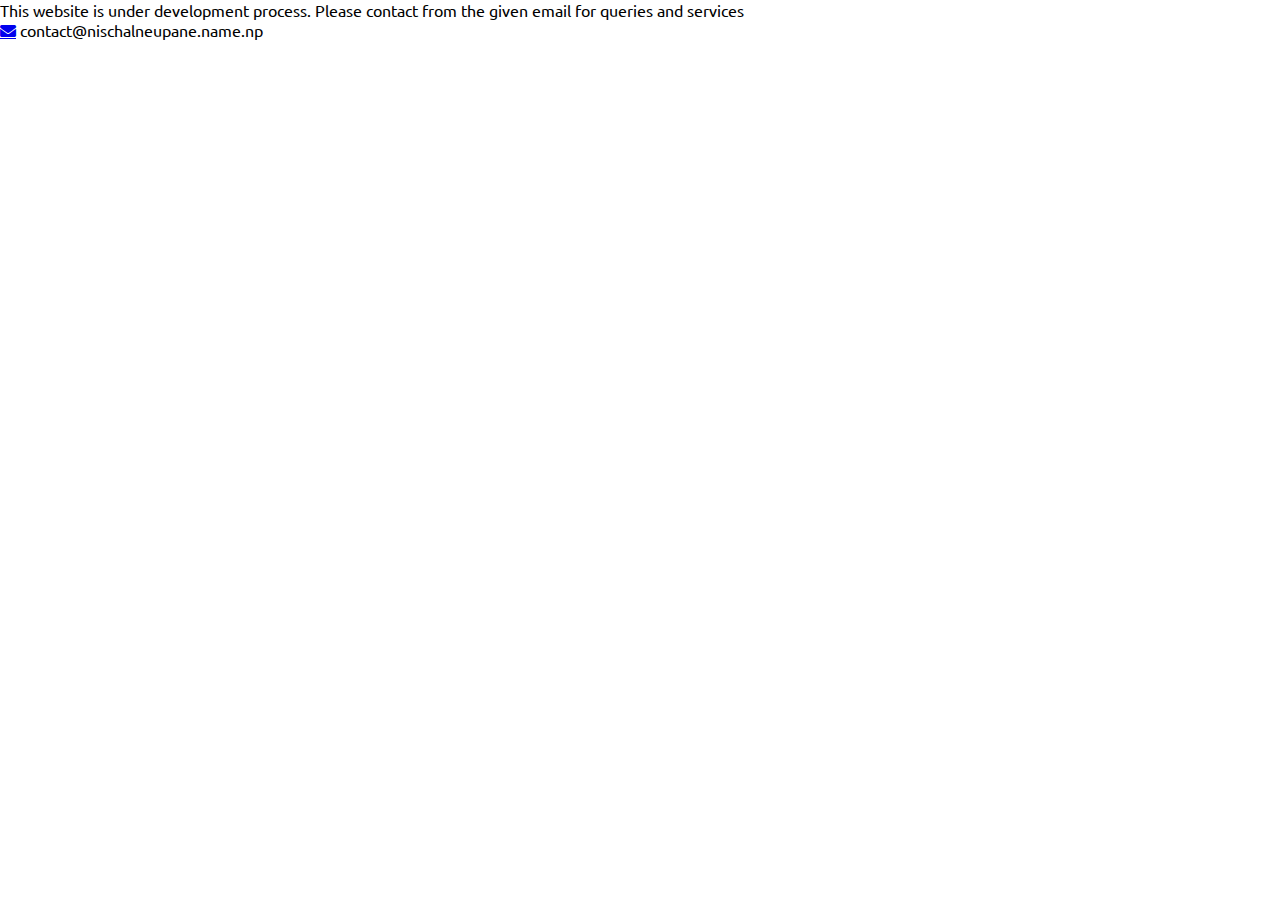
<file: index.html>
<!DOCTYPE html>
<html lang="en">

<head>
    <meta charset="UTF-8">
    <meta name="keywords"
        content="Nischal Neupane,nischal,Software Developer,cyberzify,   NN   ,NischalNeupane,KMC,NN,NN" />
    <meta name="viewport" content="width=device-width">
    <title>Nischal Neupane</title>
    <link rel="shortcut icon" href="images/logow-modified.png">
    <link
        href="https://fonts.googleapis.com/css2?family=Ubuntu:ital,wght@0,300;0,400;0,500;0,700;1,300;1,400;1,500;1,700&amp;display=swap"
        rel="stylesheet">
    <link rel="preconnect" href="https://fonts.googleapis.com">
    <link rel="preconnect" href="https://fonts.googleapis.com">
    <link rel="preconnect" href="https://fonts.googleapis.com">
    <link rel="stylesheet" href="https://cdnjs.cloudflare.com/ajax/libs/font-awesome/5.13.1/css/all.min.css">
    <link rel="stylesheet" href="css/style.css">
    <script src="https://cdnjs.cloudflare.com/ajax/libs/jquery/3.5.1/jquery.min.js"></script>
    <script src="javascript/scripts.js"></script>
</head>

<body>

 This website is under development process. Please contact from the given email for queries and services

 

                <div class="item secondary">
                    <a href="mailto:contact@nischalneupane.name.np?subject=Website Email" class="fas fa-envelope"></a>
                    contact@nischalneupane.name.np
                </div>


</body>

</html>
</file>
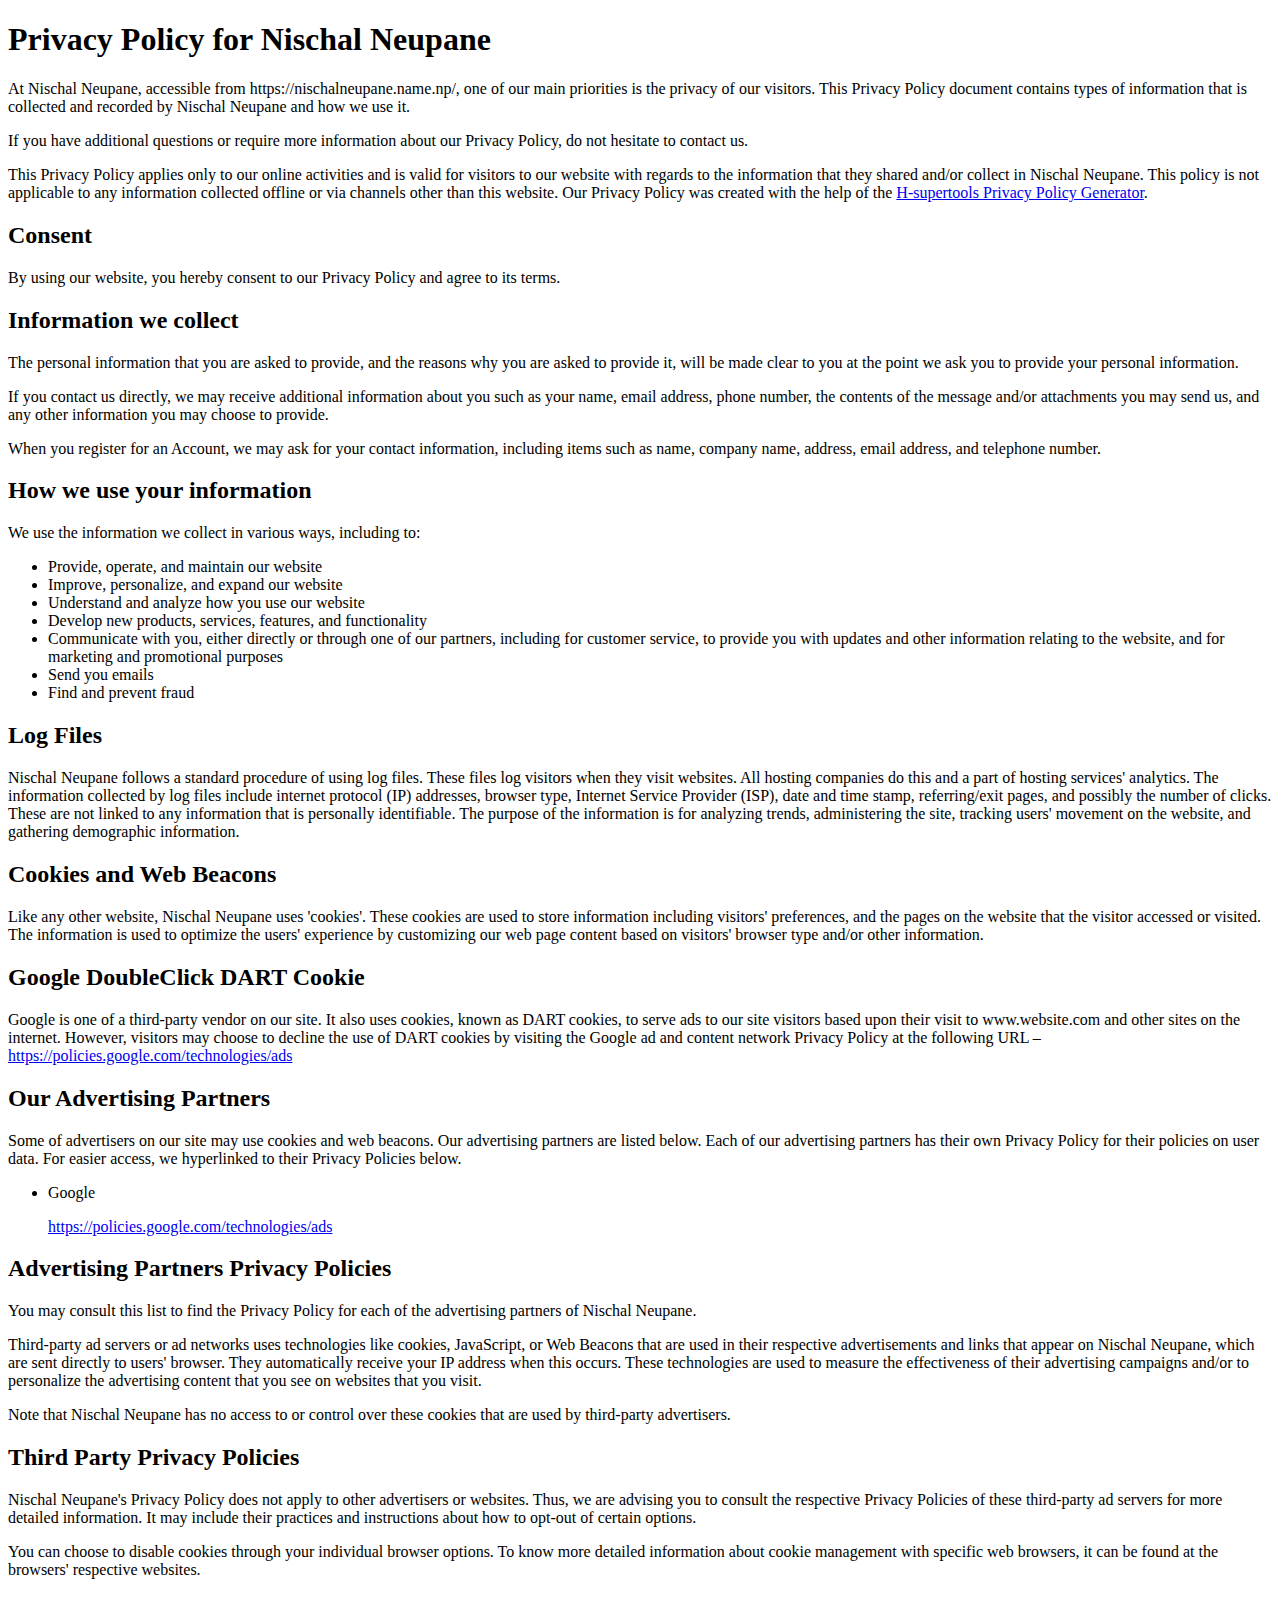
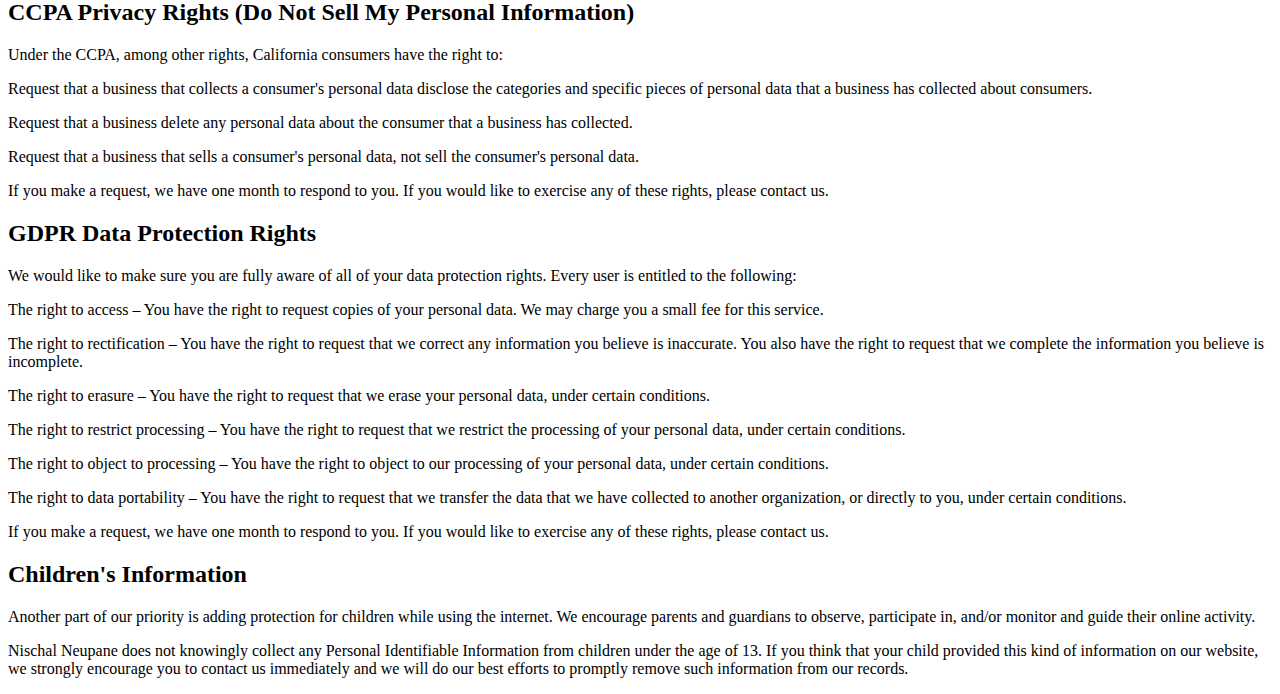
<file: privacypolicy.html>
<!DOCTYPE html>
<html lang="en">
<head>
    <meta charset="UTF-8">
    <meta http-equiv="X-UA-Compatible" content="IE=edge">
    <meta name="viewport" content="width=device-width, initial-scale=1.0">
    <title>Privacy Policy</title>
</head>
<body>
    <h1>Privacy Policy for Nischal Neupane</h1>

<p>At Nischal Neupane, accessible from https://nischalneupane.name.np/, one of our main priorities is the privacy of our visitors. This Privacy Policy document contains types of information that is collected and recorded by Nischal Neupane and how we use it.</p>

<p>If you have additional questions or require more information about our Privacy Policy, do not hesitate to contact us.</p>

<p>This Privacy Policy applies only to our online activities and is valid for visitors to our website with regards to the information that they shared and/or collect in Nischal Neupane. This policy is not applicable to any information collected offline or via channels other than this website. Our Privacy Policy was created with the help of the 
<a href="https://h-supertools.com/web/privacy-policy-generator/">H-supertools Privacy Policy Generator</a>.</p>

<h2>Consent</h2>

<p>By using our website, you hereby consent to our Privacy Policy and agree to its terms.</p>

<h2>Information we collect</h2>

<p>The personal information that you are asked to provide, and the reasons why you are asked to provide it, will be made clear to you at the point we ask you to provide your personal information.</p>
<p>If you contact us directly, we may receive additional information about you such as your name, email address, phone number, the contents of the message and/or attachments you may send us, and any other information you may choose to provide.</p>
<p>When you register for an Account, we may ask for your contact information, including items such as name, company name, address, email address, and telephone number.</p>

<h2>How we use your information</h2>

<p>We use the information we collect in various ways, including to:</p>

<ul>
<li>Provide, operate, and maintain our website</li>
<li>Improve, personalize, and expand our website</li>
<li>Understand and analyze how you use our website</li>
<li>Develop new products, services, features, and functionality</li>
<li>Communicate with you, either directly or through one of our partners, including for customer service, to provide you with updates and other information relating to the website, and for marketing and promotional purposes</li>
<li>Send you emails</li>
<li>Find and prevent fraud</li>
</ul>

<h2>Log Files</h2>

<p>Nischal Neupane follows a standard procedure of using log files. These files log visitors when they visit websites. All hosting companies do this and a part of hosting services' analytics. The information collected by log files include internet protocol (IP) addresses, browser type, Internet Service Provider (ISP), date and time stamp, referring/exit pages, and possibly the number of clicks. These are not linked to any information that is personally identifiable. The purpose of the information is for analyzing trends, administering the site, tracking users' movement on the website, and gathering demographic information.</p>

<h2>Cookies and Web Beacons</h2>

<p>Like any other website, Nischal Neupane uses 'cookies'. These cookies are used to store information including visitors' preferences, and the pages on the website that the visitor accessed or visited. The information is used to optimize the users' experience by customizing our web page content based on visitors' browser type and/or other information.</p>

<h2>Google DoubleClick DART Cookie</h2>

<p>Google is one of a third-party vendor on our site. It also uses cookies, known as DART cookies, to serve ads to our site visitors based upon their visit to www.website.com and other sites on the internet. However, visitors may choose to decline the use of DART cookies by visiting the Google ad and content network Privacy Policy at the following URL – <a href="https://policies.google.com/technologies/ads">https://policies.google.com/technologies/ads</a></p>

<h2>Our Advertising Partners</h2>

<p>Some of advertisers on our site may use cookies and web beacons. Our advertising partners are listed below. Each of our advertising partners has their own Privacy Policy for their policies on user data. For easier access, we hyperlinked to their Privacy Policies below.</p>

<ul>
    <li>
        <p>Google</p>
        <p><a href="https://policies.google.com/technologies/ads">https://policies.google.com/technologies/ads</a></p>
    </li>
</ul>

<h2>Advertising Partners Privacy Policies</h2>

<P>You may consult this list to find the Privacy Policy for each of the advertising partners of Nischal Neupane.</p>

<p>Third-party ad servers or ad networks uses technologies like cookies, JavaScript, or Web Beacons that are used in their respective advertisements and links that appear on Nischal Neupane, which are sent directly to users' browser. They automatically receive your IP address when this occurs. These technologies are used to measure the effectiveness of their advertising campaigns and/or to personalize the advertising content that you see on websites that you visit.</p>

<p>Note that Nischal Neupane has no access to or control over these cookies that are used by third-party advertisers.</p>

<h2>Third Party Privacy Policies</h2>

<p>Nischal Neupane's Privacy Policy does not apply to other advertisers or websites. Thus, we are advising you to consult the respective Privacy Policies of these third-party ad servers for more detailed information. It may include their practices and instructions about how to opt-out of certain options. </p>

<p>You can choose to disable cookies through your individual browser options. To know more detailed information about cookie management with specific web browsers, it can be found at the browsers' respective websites.</p>

<h2>CCPA Privacy Rights (Do Not Sell My Personal Information)</h2>

<p>Under the CCPA, among other rights, California consumers have the right to:</p>
<p>Request that a business that collects a consumer's personal data disclose the categories and specific pieces of personal data that a business has collected about consumers.</p>
<p>Request that a business delete any personal data about the consumer that a business has collected.</p>
<p>Request that a business that sells a consumer's personal data, not sell the consumer's personal data.</p>
<p>If you make a request, we have one month to respond to you. If you would like to exercise any of these rights, please contact us.</p>

<h2>GDPR Data Protection Rights</h2>

<p>We would like to make sure you are fully aware of all of your data protection rights. Every user is entitled to the following:</p>
<p>The right to access – You have the right to request copies of your personal data. We may charge you a small fee for this service.</p>
<p>The right to rectification – You have the right to request that we correct any information you believe is inaccurate. You also have the right to request that we complete the information you believe is incomplete.</p>
<p>The right to erasure – You have the right to request that we erase your personal data, under certain conditions.</p>
<p>The right to restrict processing – You have the right to request that we restrict the processing of your personal data, under certain conditions.</p>
<p>The right to object to processing – You have the right to object to our processing of your personal data, under certain conditions.</p>
<p>The right to data portability – You have the right to request that we transfer the data that we have collected to another organization, or directly to you, under certain conditions.</p>
<p>If you make a request, we have one month to respond to you. If you would like to exercise any of these rights, please contact us.</p>

<h2>Children's Information</h2>

<p>Another part of our priority is adding protection for children while using the internet. We encourage parents and guardians to observe, participate in, and/or monitor and guide their online activity.</p>

<p>Nischal Neupane does not knowingly collect any Personal Identifiable Information from children under the age of 13. If you think that your child provided this kind of information on our website, we strongly encourage you to contact us immediately and we will do our best efforts to promptly remove such information from our records.</p>
</body>
</html>
</file>
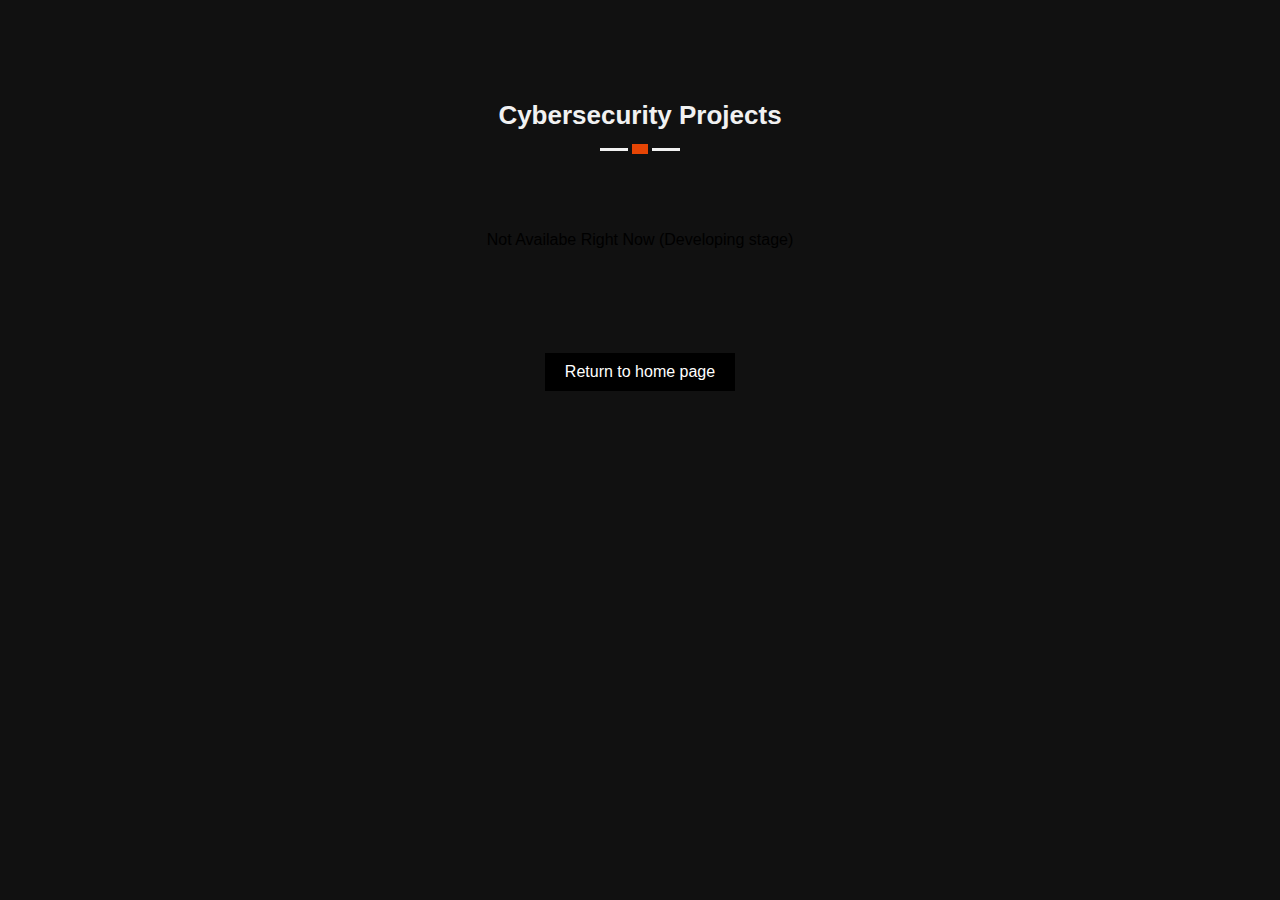
<file: projects-cybersecurity.html>
<!DOCTYPE html>
<html lang="en">
<head>
    <meta charset="UTF-8">
    <meta http-equiv="X-UA-Compatible" content="IE=edge">
    <meta name="viewport" content="width=device-width, initial-scale=1.0">
    <title>Cybersecurity</title>
    <link rel="stylesheet" href="css/style.css">
    <link rel="stylesheet" href="css/projects.css">
</head>
<body>
     <section id="project" class="primary dark">
        <div class="inner-width">
            <h1 class="section-title">Cybersecurity Projects</h1>
            <div class="contact-info">
               
Not Availabe Right Now (Developing stage)

            </div>
            <div class="return-home">
                <a href="index.html#project"><button class="homepage">Return to home page</button></a>
            </div>
        </div>
    </section>
</body>
</html>
</file>
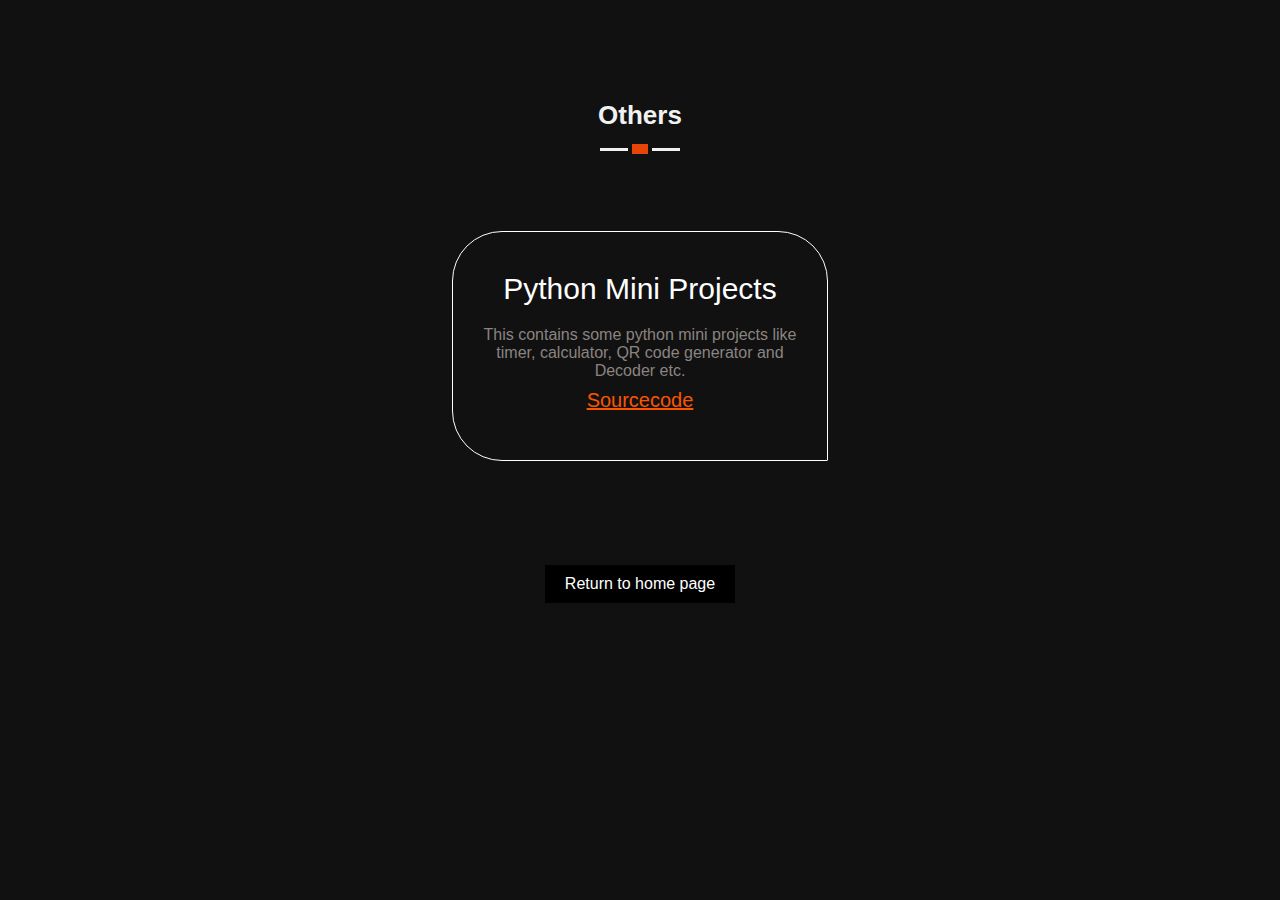
<file: projects-others.html>
<!DOCTYPE html>
<html lang="en">
<head>
    <meta charset="UTF-8">
    <meta http-equiv="X-UA-Compatible" content="IE=edge">
    <meta name="viewport" content="width=device-width, initial-scale=1.0">
    <title>Others</title>
    <link rel="stylesheet" href="css/style.css">
    <link rel="stylesheet" href="css/projects.css">
</head>
<body>
     <section id="project" class="primary dark">
        <div class="inner-width">
            <h1 class="section-title">Others</h1>
            <div class="contact-info">
                <div class="item secondary">
                    <span>Python Mini Projects</span>
                    <p>This contains some python mini projects like timer, calculator, QR code generator and Decoder etc.</p>
                    <a href="https://github.com/DcodeNischal/python_mini_projects" target="_blank">Sourcecode</a>
                </div>

            </div>
            <div class="return-home">
                <a href="index.html#project"><button class="homepage">Return to home page</button></a>
            </div>
        </div>
    </section>
</body>
</html>
</file>
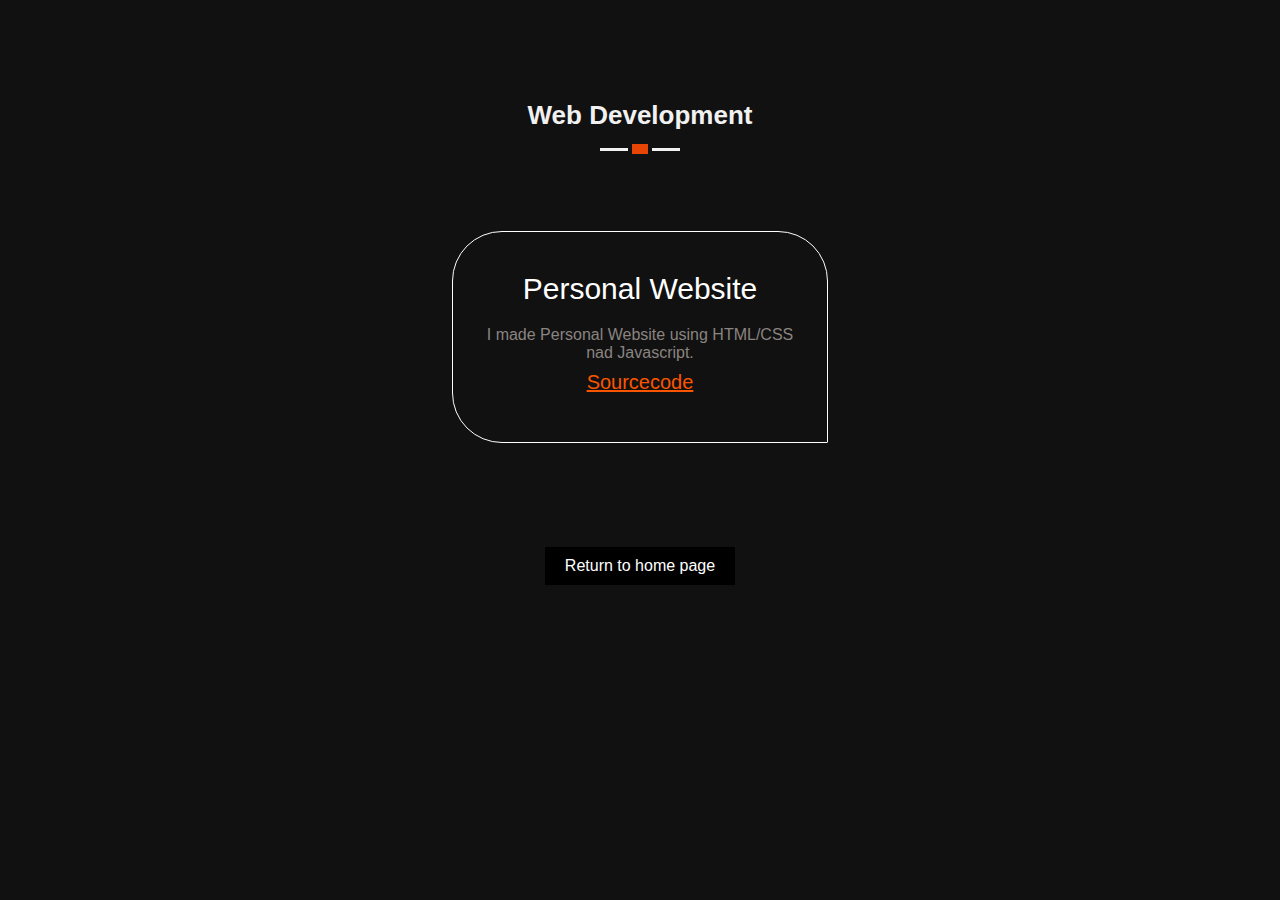
<file: projects-web.html>
<!DOCTYPE html>
<html lang="en">
<head>
    <meta charset="UTF-8">
    <meta http-equiv="X-UA-Compatible" content="IE=edge">
    <meta name="viewport" content="width=device-width, initial-scale=1.0">
    <title>Web Development</title>
    <link rel="stylesheet" href="css/style.css">
    <link rel="stylesheet" href="css/projects.css">
</head>
<body>
     <section id="project" class="primary dark">
        <div class="inner-width">
            <h1 class="section-title">Web Development</h1>
            <div class="contact-info">
                <div class="item secondary">
                    <span>Personal Website</span>
                    <p>I made Personal Website using HTML/CSS nad Javascript. </p>
                    <a href="https://github.com/nischalneupane21/nischalnenupane.name.np" target="_blank">Sourcecode</a>
                </div>

                

            </div>
            <div class="return-home">
                <a href="index.html#project"><button class="homepage">Return to home page</button></a>
            </div>
        </div>
    </section>
</body>
</html>
</file>
<file: css/style.css>
*{
  margin: 0;
  padding: 0;
  font-family: "Ubuntu",sans-serif;
  box-sizing: border-box;
}

html{
  scroll-behavior: smooth;
}

::selection{
  background-color: rgb(255, 81, 0);
}

::-webkit-scrollbar{
  width: 0px;
  background-color: #f1f1f1;
}

::-webkit-scrollbar-thumb{
  background-color: #353b48;
}

.navbar{
    position: fixed;
    background-color: transparent;
    width: 100%;
    padding: 30px 0;
    top: 0;
    z-index: 999;
    transition: .3s linear;
}


.inner-width{
    max-width: 1300px;
    margin: auto;
    padding: 0 40px;
}

.navbar .inner-width{
    display: flex;
    align-items: center;
    justify-content: space-between;
}

.logo{
   height: 80%;
    background-size:cover;
    transition: .2s;
    text-decoration: none;
    color: white;
    font-family: monospace;
    font-size: 20px;
    border: 1px solid white;
    padding: 7px 10px;
    display: flex;
    align-items: center;
}

.menu-toggler{
    background: none;
    width: 30px;
    border: none;
    cursor: pointer;
    position: relative;
    outline: none;
    z-index: 999;
    display: none;
}

.menu-toggler span{
    display: block;
    height: 3px;
    background-color: #fff;
    margin: 6px 0;
    position: relative;
    transition: .3s linear;
}

.navbar-menu a{
    color: #fff;
    font-size: 15px;
    font-weight: 500;
    margin-left: 30px;
    transition: .2s linear;
    text-decoration: none;
}

.navbar-menu a:hover{
    color: rgb(255, 81, 0);
    transform: scale(1.5) translate(10%,0%);
}

.sticky{
    background-color: #fff;
    padding: 10px 0;
}

.sticky .logo{
    color: black;
    border: 1px solid black;
} 

.sticky .navbar-menu a{
    color: #111;
}

.sticky .menu-toggler span{
    background-color: #111;
}

#home{
    height: 100vh;
    min-height: 500px;
  background-color: #111;
      background:url(../images/background.gif) ;
    background-size: cover;
    filter:blur(3);
    -webkit-filter:blur(3);
    background-attachment: fixed;
}


#home .inner-width{
    display: flex;
    align-items: center;
    justify-content: center;
    height: 100%;
    text-align: center;
}

#home .content {
    width: 100%;
    color: #fff;
}

#home .content h1{
    font-size: 50px;
    margin-bottom: 60px;
}

#home .content h1::after{
    content:"Hi, I'm Nischal Neupane";
    animation: lala 10s linear infinite;
}
@keyframes lala {
    20%{
        content:" I'm a undergraduate Student";
    }
    40%{
        content:" I'm a Digital Marketer";
    }
    60%{
        content:" I'm a Developer";
    }
    80%{
        content:" I'm a Brand Designer";
    }
}

.sm a{
    color: white;
    font-size: 22px;
    margin: 0 10px;
    transition: .2s linear;
    text-decoration: solid;
}

.sm a:hover{
  color:rgb(255, 81, 0);
  transform: rotateZ(45deg) scale(1.5);
}

#home .buttons{
    margin-top: 60px;
}

#home .buttons a{
    display: inline-block;
    margin: 15px 10px;
    color: rgb(255, 81, 0);
    font-size: 15px;
    font-weight: 500;
    width: 180px;
    border: 1px solid;
    padding: 14px 0;
    border-radius: 6px;
    transition: .2s linear;
    text-decoration: none;
}

#home .buttons a:hover
{
    background-color: rgb(230, 69, 5);
    color: #fff;
}

#home .buttons a:hover{
  transform:scale(0.9);
}

section{
    padding: 100px 0;
    background-color:#fff;
  }
  
  .section-title{
    text-align: center;
    margin-bottom: 80px;
    position: relative;
    font-size: 26px;
    padding-bottom: 20px;
    color: #111;
  }
  
  .section-title::before{
    content: "";
    position: absolute;
    width: 80px;
    height: 3px;
    background-color: #111;
    bottom: 0;
    left: calc(50% - 40px);
  }
  
  .section-title::after{
    content: "";
    position: absolute;
    width: 16px;
    height: 10px;
    background-color: rgb(230, 69, 5);
    border: 4px solid #fff;
    left: calc(50% - 12px);
    bottom: -7px;
  }

  
  .about-content{
    display: flex;
    align-items: center;
    flex-wrap: wrap;
  }
  
  .about-pic{
    width: 200px;
    border-radius: 50%;
    margin-right: 100px;
    transition: .2s;
  }
  
  .about-text{
    flex: 1;
  }
  
  .about-text a{
    font-family: monospace bold;
    font-weight: 700;
    color:black;
  }
  .about-text h2{
    color: black;
    margin-top:0;
    font-family: monospace bold;
    font-weight: 500;
  }

  .about-text h3{
    margin: 10px 0;
    color: #444;
    font-size: 16px;
  }

  .about-text h3 span:nth-child(1):after,
  .about-text h3 span:nth-child(2):after{
    content: "";
    width: 6px;
    height: 6px;
    background-color: #444;
    display: inline-block;
    border-radius: 50%;
    margin: 0 14px;
  }

  .about-text p{
    font-size: 17px;
    text-align: justify;
    line-height: 26px;
    margin-top: 20px;
  }

  .skills{
    margin-top: 40px;
    display: flex;
    justify-content: space-between;
    flex-wrap: wrap;
  }
  
  .skill{
    width: calc(50% - 20px);
    margin: 15px 0;
  }
  
  .skill-info{
    display: flex;
    justify-content: space-between;
  }
  
  .skill-bar{
    height: 3px;
    background-color: #ddd;
    margin-top: 14px;
    position: relative;
  }
  
  .skill-bar::after{
    content: "";
    position: absolute;
    height: 6px;
    background-color: rgb(255, 81, 0);
    bottom: 0;
  }
  
  .html:after{
    width: 90%;
  }
  
  .css:after{
    width: 60%;
  }
  
  .js:after{
    width: 30%;
  }
  
  .py:after{
    width: 60%;
  }
  
  .ps:after{
    width: 80%;
  }
  
  .c:after{
    width: 70%;
  }

  .php::after{
    width: 20%;
  }

  .cpp::after{
    width: 60%;
  }

  .mysql::after{
    width: 10%;
  }
  .bash::after{
    width: 10%;
  }


  section.dark{
    background-color: #111;
  }

  section.dark .section-title{
    color: #f1f1f1;
  }

  section.dark .section-title::before{
    background-color: #f1f1f1;
  }

  section.dark .section-title::after{
    border: 4px solid #111;
  }

  .services{
    display: flex;
    justify-content:space-between;
    flex-wrap: wrap;
  }

  .service{
    width: calc(50% - 20px);
    text-align: center;
    border: 1px solid rgb(255, 81, 0);
    border-radius: 6px;
    margin: 20px 0;
    padding: 40px 20px;
    color: #fff;
    cursor: pointer;
    transition: .3s linear;
  }

  .service .icon{
    color: rgb(255, 81, 0);
    font-size: 40px;
    margin-bottom: 20px;
    transition: .3s linear;
  }

  .service h4{
    font-size: 16px;
    margin-top: 3px;
    margin-bottom: 6px;
  }

  .service:hover{
    background-color: rgb(255, 81, 0);
    transform:scale(0.9);
  }

  .service:hover .icon{
    color:#fff; 
  }
  
  .time-line,.works{
    display: flex;
    justify-content: space-between;
    flex-wrap: wrap;
  }
  
  .block{
    width: calc(50% - 20px);
    background-color: #fff;
    border: 1px solid #ddd;
    margin: 10px 0;
    padding: 30px;
    position: relative;
    transition: .5s;
  }
  
  .block::before{
    content: "";
    position: absolute;
    width: 1px;
    height: 120%;
    background-color: #ddd;
    left: -20px;
    top: 50%;
    transform: translateY(-50%);
  }
  
  .block::after{
    content: "";
    position: absolute;
    width: 16px;
    height: 16px;
    background-color: rgb(255, 81, 0);
    left: -28px;
    top: 30px;
    border-radius: 50%;
  }
  .block:hover{
    transform:scale(0.9);
    transition: .5s;
  }
  
  .block h3{
    font-size: 16px;
    margin: 10px 0;
  }
  
  .block p{
    font-size: 15px;
    color: #444;
  }



  .project-info{
    display: flex;
    justify-content: space-around;
    flex-wrap: wrap;
    margin-bottom: 60px;
    text-decoration: none;
    gap: 25px;
    
  }
  
  .project-info .item{
    width: calc(33% - 20px);
    height: 160px;
    background-color: #111;
    color: #fff;
    text-align: center;
    border-radius: 1px;
    cursor: pointer;
    transition: .3s linear;
    text-decoration: none;
    border: 1px solid rgb(230, 69, 5);

  }
  
  .project-info a{
    display: block;
    font-size: 40px;
    line-height: 120px;
    height: 100px;
    text-decoration: none;
    color: rgb(230, 69, 5);
    transition: .3s linear;
  }
  
  .project-info .item:hover{
    background-color: rgb(255, 81, 0);
    transform:scale(0.9);
  }

  .project-info .item:hover a{
    color: #fff;
    transition: .7s;
  }
  
  
  .contact-info{
    display: flex;
    justify-content: space-around;
    flex-wrap: wrap;
    margin-bottom: 60px;
    text-decoration: none;
    gap: 25px;
    margin-bottom: 100px;
  }
  
  .contact-info .item{
    width: calc(33% - 20px);
    height: 160px;
    background-color: #111;
    color: #fff;
    text-align: center;
    border-radius: 1px;
    cursor: pointer;
    transition: .3s linear;
    text-decoration: none;

  }
  
  .contact-info a{
    display: block;
    font-size: 40px;
    line-height: 120px;
    height: 100px;
    text-decoration: none;
    color: inherit;
  }
  
  .contact-info .item:hover{
    background-color: rgb(255, 81, 0);
    transform:scale(0.9);
  }

  .contact-form{
    display: flex;
    justify-content: space-between;
    flex-wrap: wrap;
  }
  
  .contact-form input, .contact-form textarea{
    width: 100%;
    height: 50px;
    margin: 10px 0;
    background-color: #000000;
    border: none;
    outline: none;
    padding: 20px;
    border-radius: 4px;
    color: rgb(255, 255, 255);
  }
  
  .nameZone, .emailZone{
    max-width: calc(50% - 10px);
  }
  
  .messageZone{
    min-height: 200px;
    resize: vertical;
  }
  
  .contact-form .btn{
    width: 180px;
    background-color:black;
    color: white;
    font-size: 16px;
    border: none;
    padding: 0;
    margin-left: auto;
    cursor: pointer;
    transition: .3s linear;
  }
  
  .contact-form .btn:hover{
    background-color: rgb(255, 81, 0);
    color: #fff;
  }

 
  
  footer{
    color: #fff;
    padding: 80px 0;
    text-align: center;
    background:url(../images/back.gif) no-repeat center;
  }
  
  .copyright{
    margin-bottom: 20px;
    font-size: 15px;
  }
  
  .copyright a{
    font-size: 16px;
    color: rgb(161, 159, 158);
    font-weight: 500;
    text-decoration: none;
  }
  
  .goTop{
    position: fixed;
    z-index: 999;
    bottom: 40px;
    right: 40px;
    width: 40px;
    height: 40px;
    background-color: rgb(255, 81, 0);
    border: none;
    border-radius: 6px;
    cursor: pointer;
    color: #fff;
    outline: none;
    display: none;
  }

@media screen and (max-width: 980px){
    .menu-toggler{
      display: block;
    }
  
    .navbar-menu{
      position: fixed;
      height: 100vh;
      width: 100%;
      background-color: #353b48;
      top: 0;
      right: -100%;
      max-width: 400px;
      padding: 80px 50px;
      transition: .3s linear;
    }
  
    .navbar-menu a{
      display: block;
      font-size: 30px;
      margin: 30px 0;
    }
  
    .sticky .navbar-menu{
      background-color: #f1f1f1;
    }
    
    .navbar-menu.active{
      right: 0;
    }
  
    .menu-toggler.active span:nth-child(1){
      transform: rotate(-45deg);
      top: 4px;
    }
  
    .menu-toggler.active span:nth-child(2){
      opacity: 0;
    }
  
    .menu-toggler.active span:nth-child(3){
      transform: rotate(45deg);
      bottom: 14px;
    }

    .inner-width{
      max-width: 800px;
    }

    .about-pic{
      margin: 0 auto 60px;
    }

    .about-text{
      flex: 100%;
      text-align: center;
    }

    .project-info{
      flex-direction: column;
      align-items: center;
      gap: 25px;
    }

    .project-info .item{
      width: 80%;
      height: 160px;
      background-color: #111;
      color: #111;
      text-align: center;
      border-radius: 1px;
      cursor: pointer;
      transition: .3s linear;
      text-decoration: none;
    }

    .contact-info{
      flex-direction: column;
      align-items: center;
      gap: 25px;
    }

    .contact-info .item{
      width: 80%;
      height: 160px;
      background-color: #111;
      color: #fff;
      text-align: center;
      border-radius: 1px;
      cursor: pointer;
      transition: .3s linear;
      text-decoration: none;
    }

    @media screen and (max-width: 600px){
    .inner-width{
        padding: 0 20px;
      }
    }

    .skill{
      width:100%;
    }

    .service{
      width: 100%;
    }
    .nameZone, .emailZone{
      max-width: 100%;
    }
  }
</file>
<file: css/projects.css>
.return-home{
    display:flex;
    align-items: center;
    justify-content: center;
}

body{
    background-color: #111;
}

.homepage{
    background-color: black;
    border: none;
    color: white;
    padding: 10px 20px;
    text-align: center;
    text-decoration: none;
    display: inline-block;
    font-size: 16px;
    margin: 4px 2px;
    cursor: pointer;
}
span{
    font-size: 30px;
    color: white;
    margin-bottom: 20px;
    margin-top: 20px;
}

.secondary{
    display: flex;
    align-items: center;
    justify-content: center;
    flex-direction: column;
}

.secondary a {
    text-decoration: underline;
    color: rgb(251, 85, 0);
    font-size: 20px;
    margin-top: -40px;
}

.secondary p{
    color: rgb(138, 132, 129);
}

.contact-info .item{
    height: auto;
    padding: 20px;
    border: 1px solid white;
    border-bottom-left-radius: 50px;
    border-top-right-radius:50px ;
    border-top-left-radius: 50px;
}

.contact-info .item:hover{
    background-color:black;
    transform:scale(0.9);
  }
</file>
